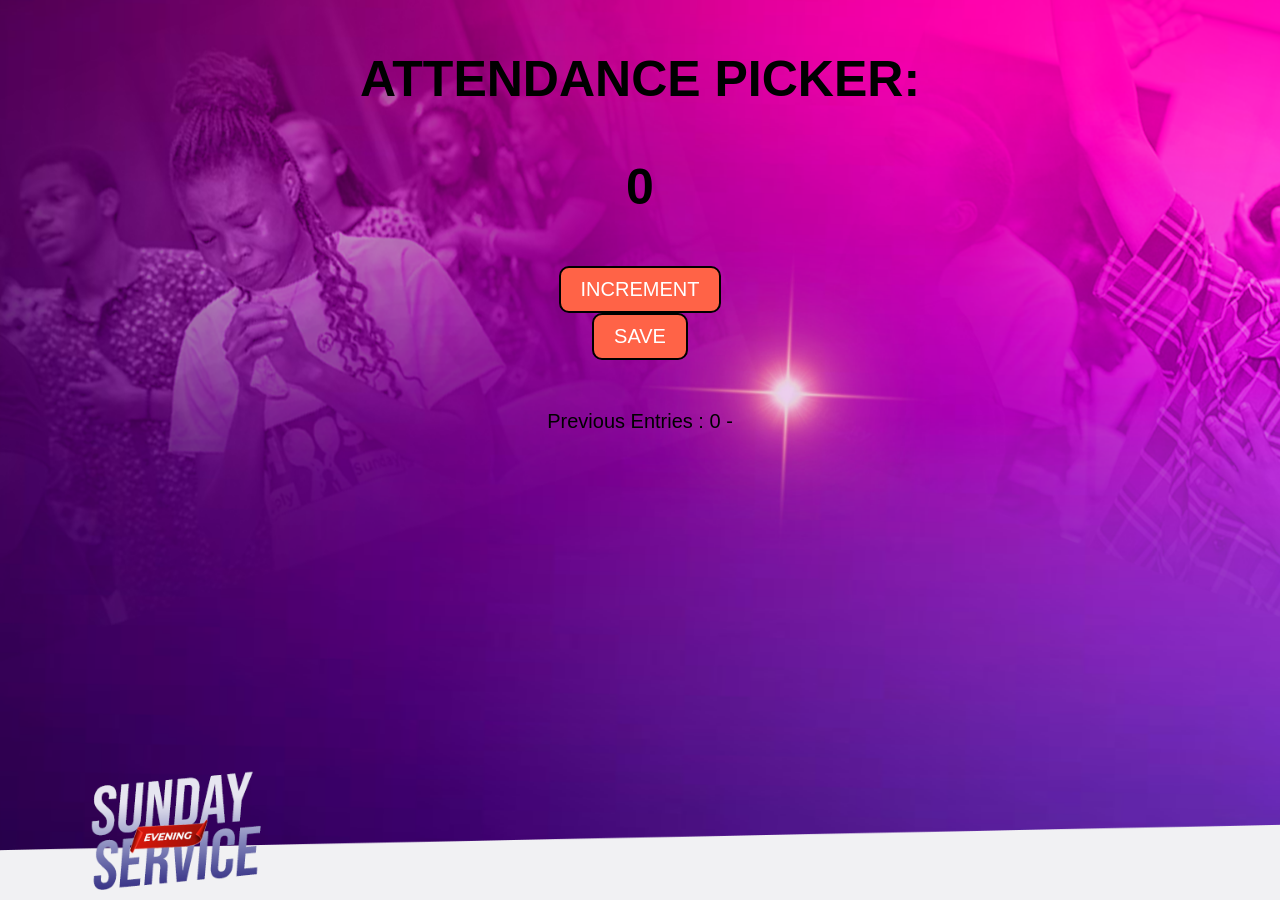
<file: index.html>
<!DOCTYPE html>
<html lang="en">
<head>
    <title>Document</title>
    <link rel = 'stylesheet' href = index.css>
</head>
<body >
    <div class="container">
    <!-- <image src ="image/capcut background.png" > "Capcut background" </image>  -->
        <h1> ATTENDANCE PICKER:</h1>
        <h2 id="count-el"> 0 </h2> 
        <button id="increment-btn" onclick="increment()">INCREMENT</button>

        <button id = 'save-btn' onclick = "save()">SAVE</button>
        <p id="save-el">Previous Entries :   </p>
        <script src="index.js"></script>
        </div>

</body>
</html> 

<!-- <!DOCTYPE html>
<html> 
    <head>
        <title> INDEX PAGE(HOME PAGE)</title>
    </head>
    <body>
        <p id="welcome-el"> </p>

        <script src="index.js"></script>
    </body>
</html>   -->
</file>
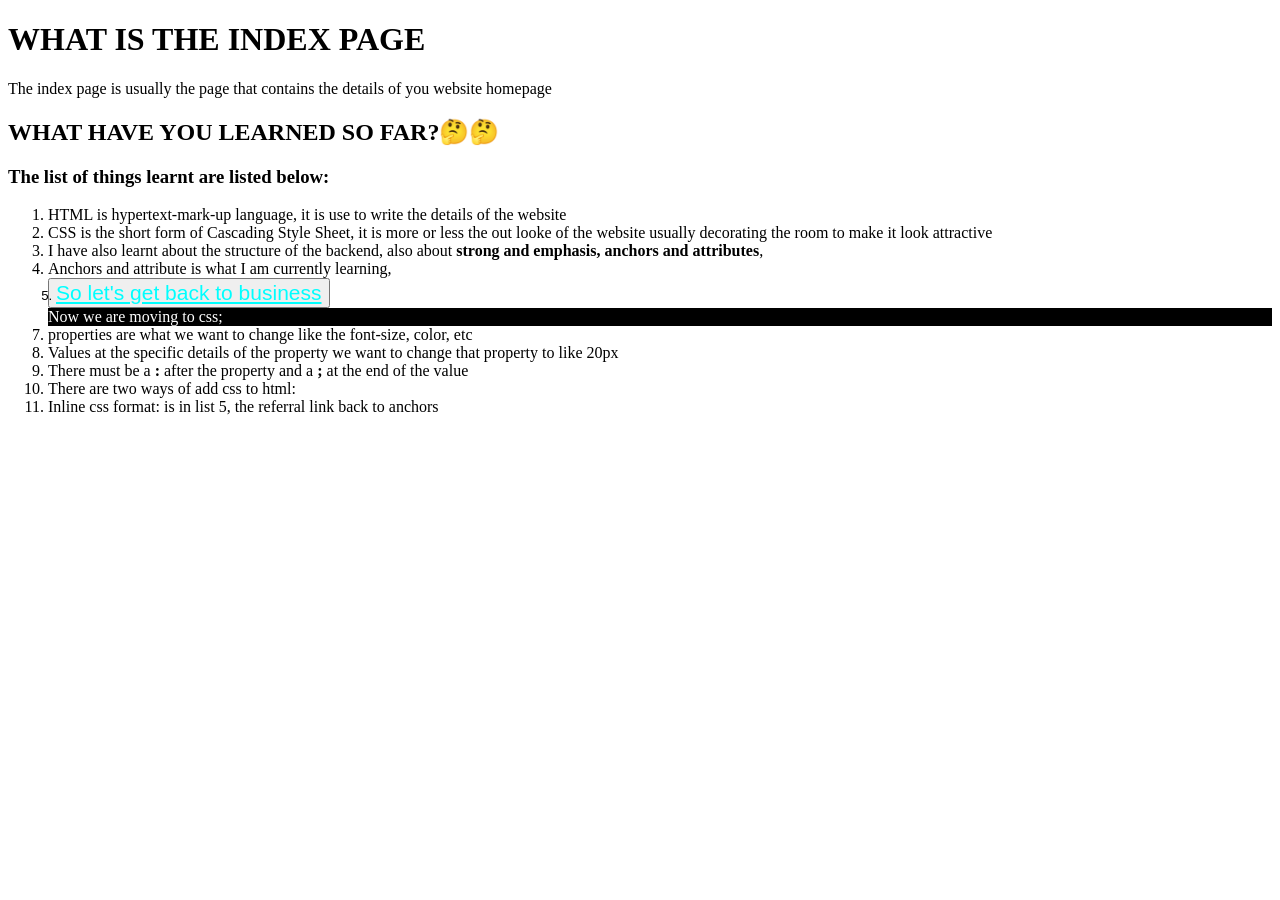
<file: index1.html>
<!DOCTYPE html> 
<html>
    <head>
        <title> INDEX PAGE(HOME PAGE)</title>
    </head>
    <body>
        <h1> WHAT IS THE INDEX PAGE</h1>
        <p> The index page is usually the page that contains the details 
            of you website homepage</p>
        <h2> WHAT HAVE YOU LEARNED SO FAR?🤔🤔</h2>
        <h3> The list of things learnt are listed below:</h3>
        <ol>
            <li> HTML is hypertext-mark-up language, it is use to write 
                the details of the website</li>
            <li> CSS is the short form of Cascading Style Sheet, it is 
                more or less the out looke of the website usually decorating 
                the room to make it look attractive </li>
            <li> I have also learnt about the structure of the backend,
                 also about <strong> strong and emphasis, anchors and attributes</strong>,  </li>
            <li> Anchors and attribute is what I am currently learning, </li>
           <button> <li> <a  style= "font-size :21px; color: aqua;" ; href ="starting afrresh1.html">So let's get back to business</a></li></button>
            <li style="color: white; background-color: black;"> Now we are moving to css;
                <li> properties are what we want to change like the font-size, color, etc</li>
                <li> Values at the specific details of the property we want to change that property to like 20px </li>
                <li> There must be a <strong>:</strong> after the property and 
                    a <strong>;</strong> at the end of the value </li>
            </li>
            <li> There are two ways of add css to html: 
                <li> Inline css format: is in list 5, the referral link back to anchors</li>
            </li>
        </ol>


        <script src="index.js">  </script>
    </body>
</html>
</file>
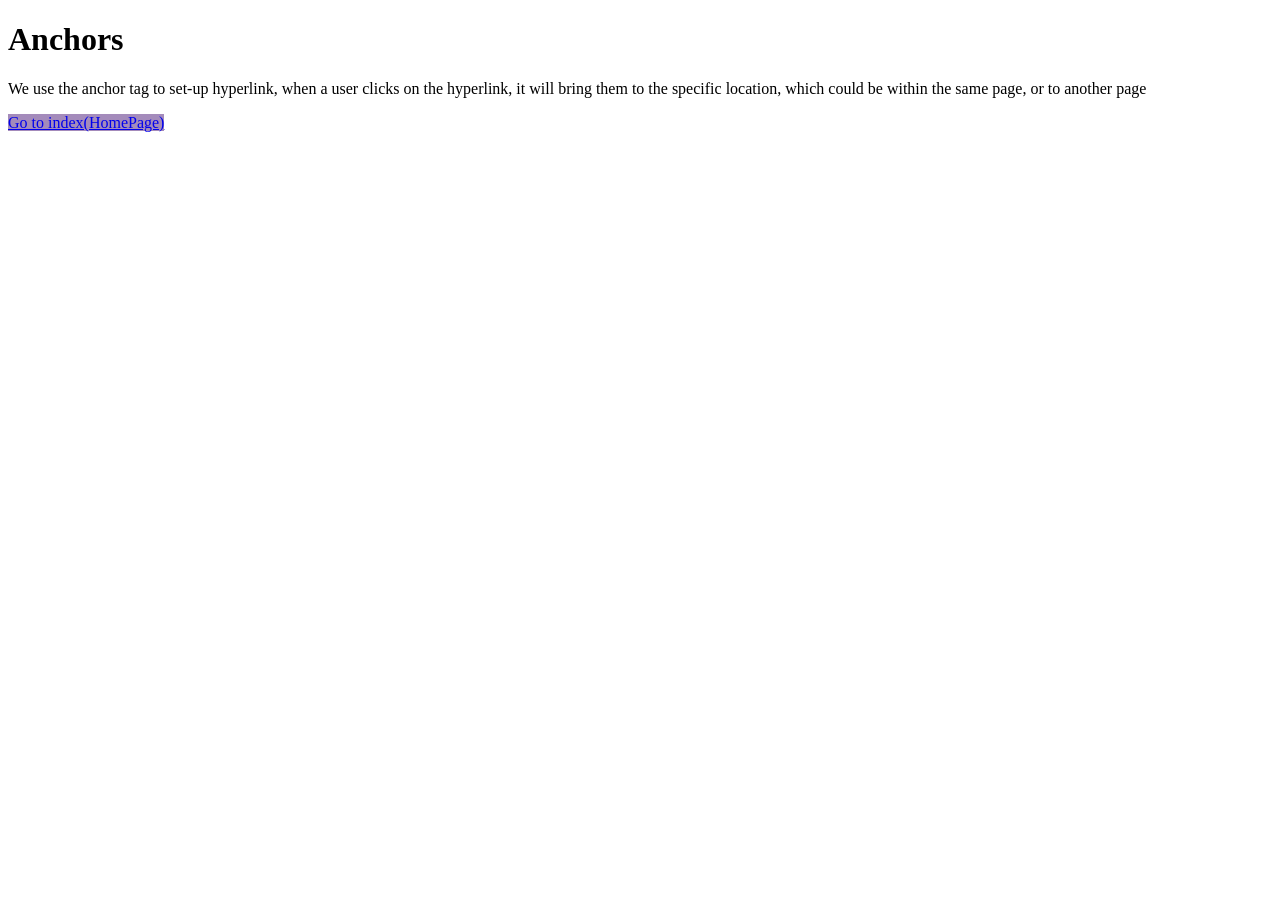
<file: starting afrresh1.html>
<!DOCTYPE html>
<html> 
    <head>
        <title> anchors and attributes</title>
    </head>
    <body> 
        <h1>Anchors</h1>
        <p> We use the anchor tag to set-up hyperlink, when a user clicks on the hyperlink, it will 
            bring them to the specific location, which could be within the same page, or to another page</p>
        <a style="text-align: right ; background-color: rgb(164, 139, 187) ;" href="index.html"> Go to index(HomePage)</a>
      
    </body>
</html>
</file>
